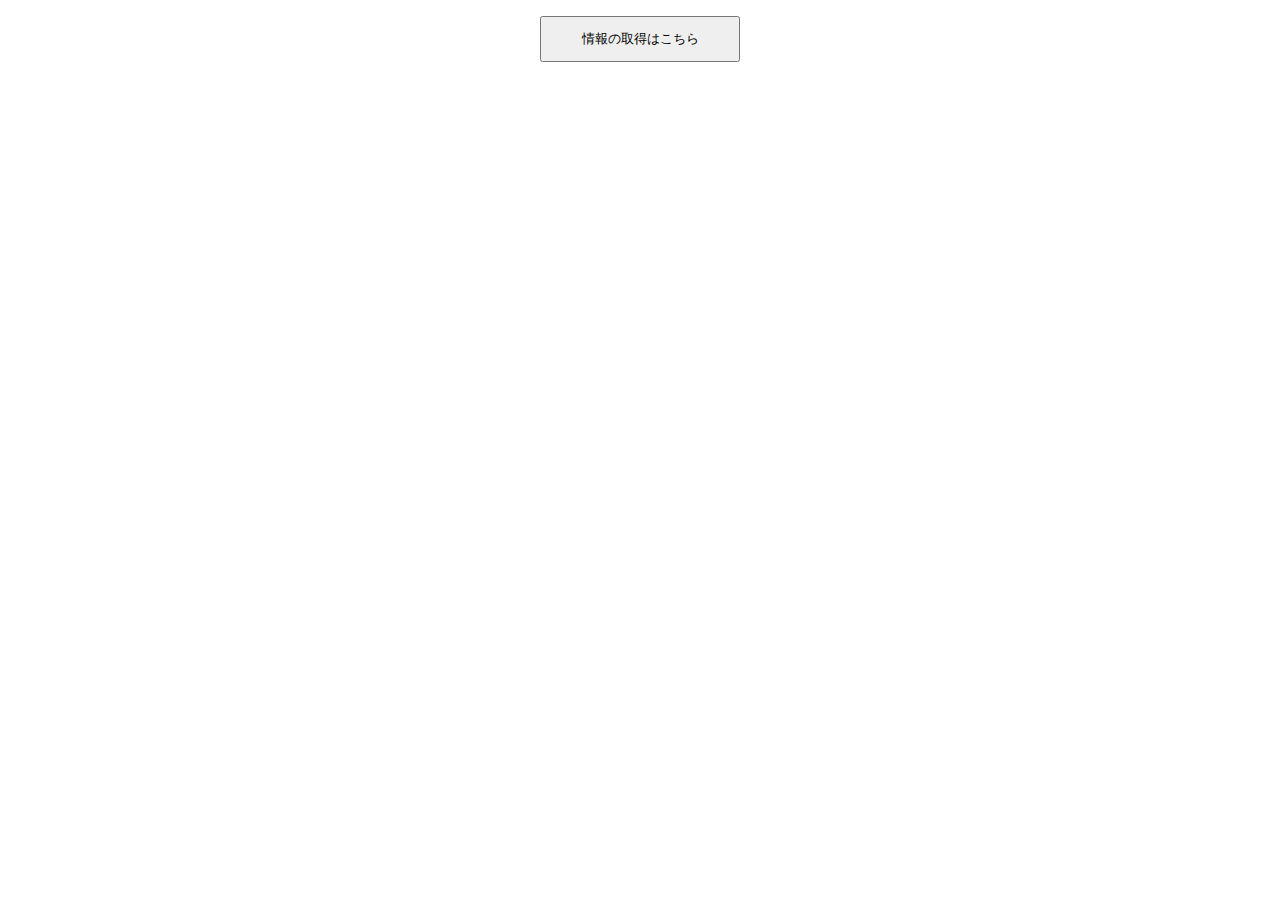
<file: lesson15/index.html>
<!DOCTYPE html>
<html lang="ja">
  <head>
    <meta charset="UTF-8" />
    <meta http-equiv="X-UA-Compatible" content="IE=edge" />
    <meta name="viewport" content="width=device-width, initial-scale=1.0" />
    <title>js-lesson</title>
    <script src="main.js" defer></script>
    <link rel="stylesheet" href="css/style.css" />
  </head>
  <body>
    <ul id="js-ul"></ul>
    <div id="js-modal" class="modal hidden" role="dialog">
      <p id="js-prompt-message" class="text-in-modal">
        入力後ボタンを押してください
      </p>
      <form method="post">
        <label for "js-input-text">文字の入力</label>
        <input
          type="text"
          id="js-input-text"
          placeholder="文字を入力ください"
        />
        <label for "js-input-box">値の入力</label>
        <input
          type="number"
          id="js-input-box"
          placeholder="半角数値を入力ください"
        />
      </form>
      <div class="button-container">
        <input id="js-fetch-button" type="submit" disabled value="送信する" />
        <!-- <button id="js-fetch-button" type="button" disabled>取　得</button> -->
        <button id="js-close-button" type="button">閉じる</button>
      </div>
    </div>
    <button id="js-open-button" class="open-button" type="button">
      情報の取得はこちら
    </button>
    <button id="js-back-button" class="back-button hidden" type="button">
      戻る
    </button>
    <div id="js-mask" class="mask hidden"></div>
  </body>
</html>
</file>
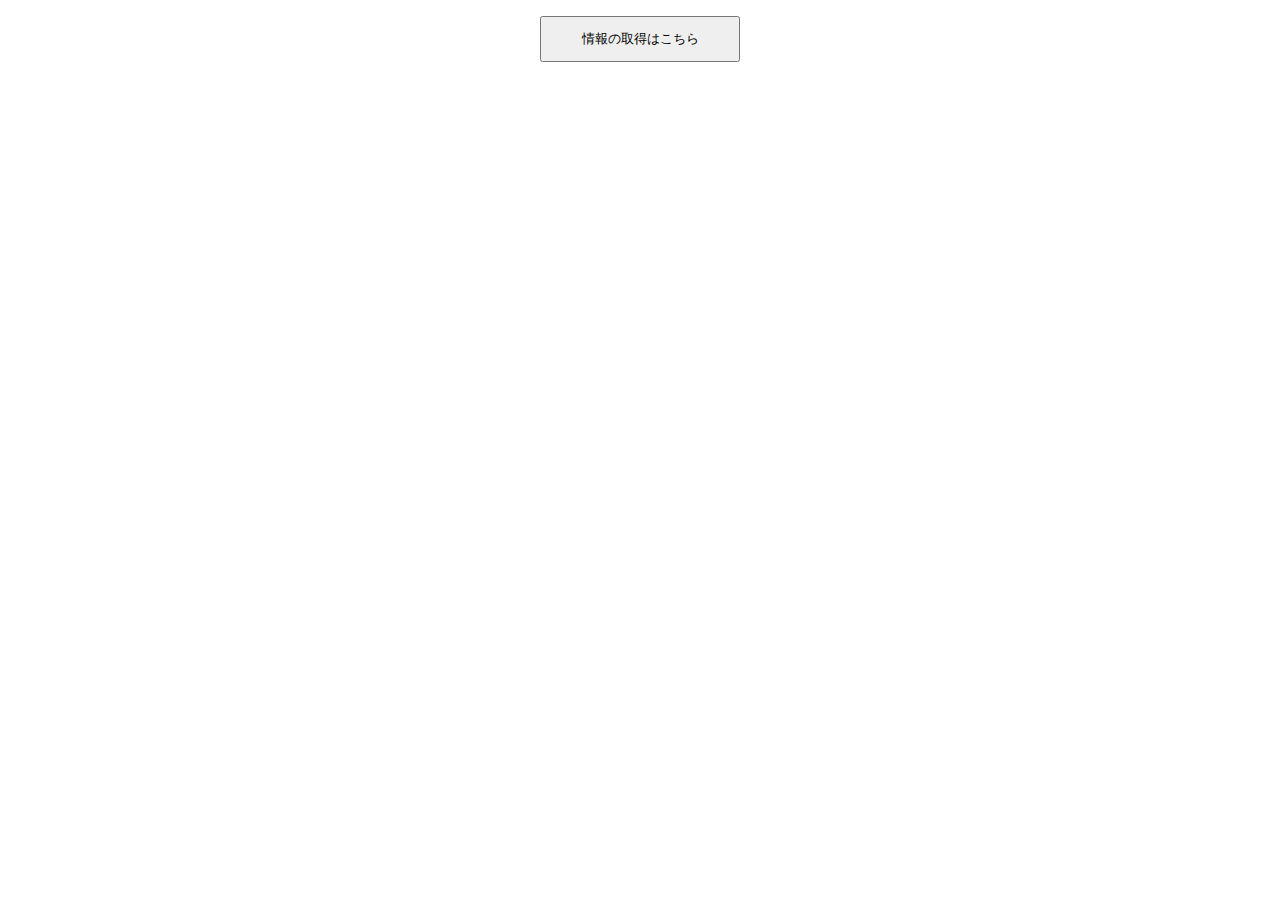
<file: lesson15/lesson15/index.html>
<!DOCTYPE html>
<html lang="ja">
  <head>
    <meta charset="UTF-8" />
    <meta http-equiv="X-UA-Compatible" content="IE=edge" />
    <meta name="viewport" content="width=device-width, initial-scale=1.0" />
    <title>js-lesson</title>
    <script src="main.js" defer></script>
    <link rel="stylesheet" href="css/style.css" />
  </head>
  <body>
    <ul id="js-ul"></ul>
    <div id="js-modal" class="modal hidden" role="dialog">
      <form method="POST">
        <p id="js-prompt-message" class="text-in-modal">
          入力後、取得ボタンを押してね
        </p>
        <label for="js-name-box" id="js-name-label">名前</label>
        <input type="text" id="js-name-box" placeholder="名前を入力ください" />
        <label for="js-number-box" id="js-number-label">数字</label>
        <input
          type="number"
          id="js-number-box"
          placeholder="半角数値を入力ください"
        />
        <div class="button-container">
          <button id="js-fetch-button" type="button" disabled>取　得</button>
          <button id="js-close-button" type="button">閉じる</button>
        </div>
      </form>
    </div>
    <button id="js-open-button" class="open-button" type="button">
      情報の取得はこちら
    </button>
    <button id="js-back-button" class="back-button hidden" type="button">
      戻る
    </button>
    <div id="js-mask" class="mask hidden"></div>
  </body>
</html>
</file>
<file: lesson15/css/style.css>
body {
  font-size: 14px;
  user-select: none;
}

ul {
  pointer-events: none;
}

button {
  cursor: pointer;
  margin: 10px auto;
}

input{
  display: flex;
  justify-content: center;
  align-items: center;
  margin: 10px auto;
}

.button-container {
  display: flex;
  justify-content: center;
  align-items: center;
  margin: 10px auto;
}

.open-button {
  display: block;
  width: 200px;
  padding: 12px 0;
  margin: 16px auto 0;
}

.mask {
  background: rgba(0, 0, 0, 0.4);
  position: fixed;
  inset: 0;
  z-index: 1;
}

.modal {
  text-align: center;
  justify-content: center;
  background: #fff;
  width: 200px;
  padding: 20px;
  border: 1px solid #ccc;
  border-radius: 4px;
  position: absolute;
  top: 40px;
  left: 0;
  right: 0;
  margin: 0 auto;
  opacity: 0.8;
  z-index: 2;
}

.back-button {
  display: block;
  width: 100px;
  padding: 12px 0;
  margin: 16px auto 0;
}

.text-in-modal { 
  width: 200px;
  margin: 0 0 20px;
  text-align: center;
}

.hidden {
  display: none;
}
</file>
<file: lesson15/lesson15/css/style.css>
body {
  font-size: 14px;
  user-select: none;
}

ul {
  pointer-events: none;
}

button {
  cursor: pointer;
  margin: 10px auto;
}

input{
  display: flex;
  justify-content: center;
  align-items: center;
  margin: 10px auto;
}

.button-container {
  display: flex;
  justify-content: center;
  align-items: center;
  margin: 10px auto;
}

.open-button {
  display: block;
  width: 200px;
  padding: 12px 0;
  margin: 16px auto 0;
}

.mask {
  background: rgba(0, 0, 0, 0.4);
  position: fixed;
  inset: 0;
  z-index: 1;
}

.modal {
  text-align: center;
  justify-content: center;
  background: #fff;
  width: 200px;
  padding: 20px;
  border: 1px solid #ccc;
  border-radius: 4px;
  position: absolute;
  top: 40px;
  left: 0;
  right: 0;
  margin: 0 auto;
  opacity: 0.8;
  z-index: 2;
}

.back-button {
  display: block;
  width: 100px;
  padding: 12px 0;
  margin: 16px auto 0;
}

.text-in-modal { 
  width: 200px;
  margin: 0 0 20px;
  text-align: center;
}

.hidden {
  display: none;
}
</file>
